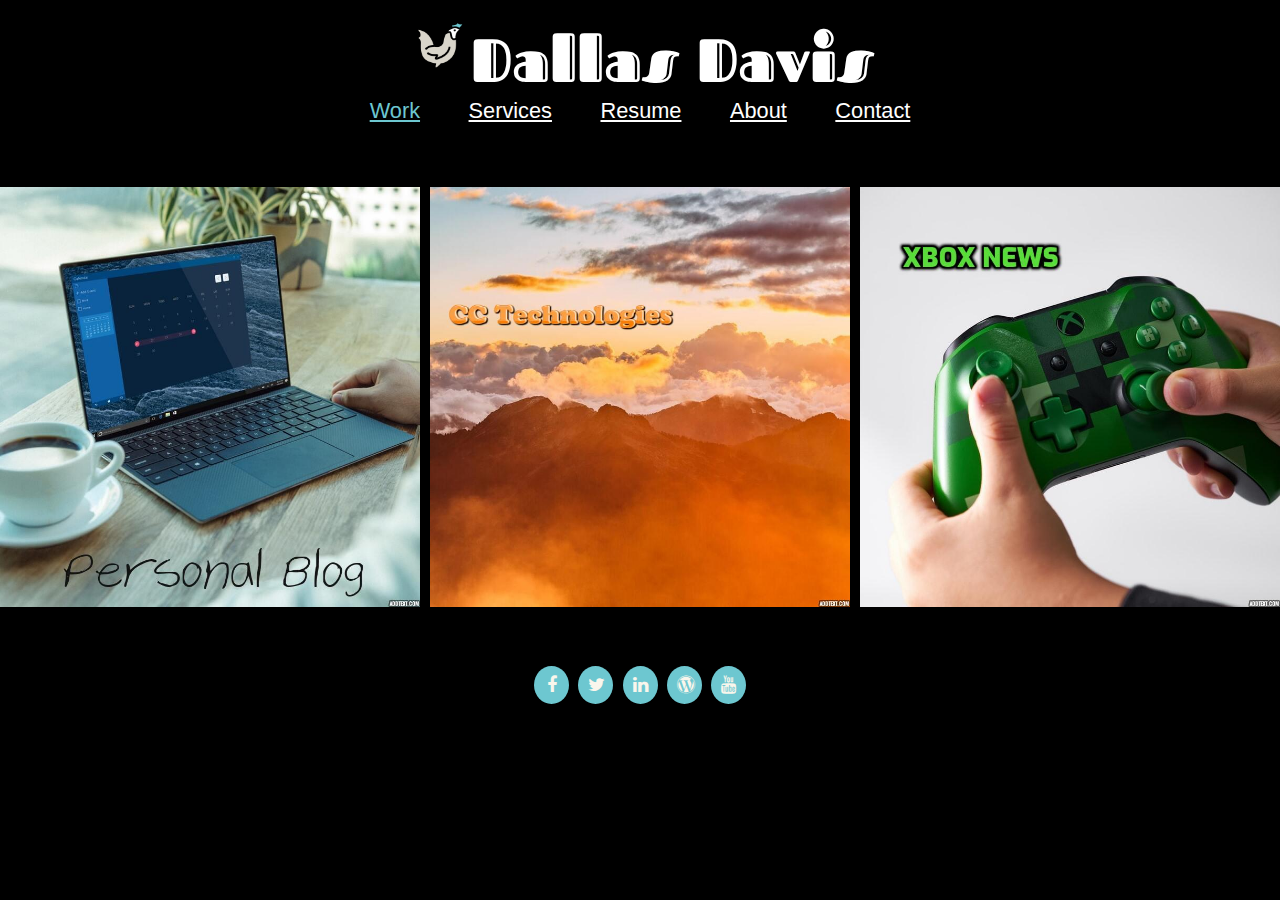
<file: MidTerm/index.html>
<!DOCTYPE html>
<!--
	Author: Dallas Davis
	Date: March 4th, 2021
	File: index.html
	Purpose: Home page for project |Mid Term|
-->
<html lang="en">

<head>
	<meta charset="UTF-8">
    <meta name="viewport" content="width=device-width, initial-scale=1.0">
	<link rel="stylesheet" type="text/css" href="css/styles.css">
	<link rel="stylesheet" type="text/css" href="css/index.css">
	<link rel="preconnect" href="https://fonts.gstatic.com">
	<link href="https://fonts.googleapis.com/css2?family=Fascinate+Inline&display=swap" rel="stylesheet">
	<link rel="stylesheet" href="https://cdnjs.cloudflare.com/ajax/libs/font-awesome/4.7.0/css/font-awesome.min.css">
	<link rel="shortcut icon" type="image/x-icon" href="favicon.ico" />
    <title>|Dallas' Portfolio|</title>
</head>
  
<body class="site">

	<header class="masthead">
        <h1 class="site-title"><img src="images/finallogo.png" alt="chicken with blue head logo"><a href="index.html">Dallas Davis</a></h1>
    </header>

	<section class="navi">
		<span class="navbar-toggle" id="js-navbar-toggle">
            <img src = "images/menu2.jpg" />
        </span>
		<nav>
			<ul class="main-nav" id="js-menu">
				<li><a class="current" href="index.html">Work</a></li>
				<li><a href="service.html">Services</a></li>
				<li><a href="resume.html">Resume</a></li>
				<li><a href="about.html">About</a></li>
				<li><a href="contact.html">Contact</a></li>
			</ul>
		</nav>
	</section>
	
	<main id="content" class="main-area">
	
		<ul class="cards">
			<li class="card">
                <a href="https://errlybirdy.wordpress.com/blog/" target="_blank">
                    <figure class="card">
                        <img src="images/personalblog.jpg" alt="grid demonstration home page">
                        <figcaption class="caption">
                            <h3 class="caption-title">Personal Blog</h3>
                        </figcaption>
                    </figure>
                </a>
            </li>
            <li class="card">
                <a href="https://wcet3.waketech.edu/drdavis/WEB250blog/wordpress/" target="_blank">
                    <figure class="card">
                        <img src="images/cctech.jpg" alt="CC Technologies small business growth website.">
                        <figcaption class="caption">
                            <h3 class="caption-title">CC Technologies</h3>
                        </figcaption>
                    </figure>
                </a>
            </li>
            <li class="card">
                <a href="https://wcet3.waketech.edu/drdavis/WEB250mos/wordpress/" target="_blank">
                    <figure class="card">
                        <img src="images/xboxcont.jpg" alt="xbox news website.">
                        <figcaption class="caption">
                            <h3 class="caption-title">Xbox News</h3>
                        </figcaption>
                    </figure>
                </a>
            </li>
		</ul>
			
    </main>
	
	<footer class="colophon">
		<aside>
			<a href="https://www.facebook.com/ErrlyBirdy/" target="_blank" class="fa fa-facebook"></a>
			<a href="https://twitter.com/Errly_Bird" target="_blank" class="fa fa-twitter"></a>
			<a href="https://www.linkedin.com/in/dallas-davis-789281192/" target="_blank" class="fa fa-linkedin"></a>
			<a href="https://errlybirdy.wordpress.com/" target="_blank" class="fa fa-wordpress"></a>
			<a href="https://www.youtube.com/watch?v=dQw4w9WgXcQ" target="_blank" class="fa fa-youtube"></a>
		</aside>
    </footer>
	
	<script src="js/main.js" type="text/javascript"></script>
</body>
</html>
</file>
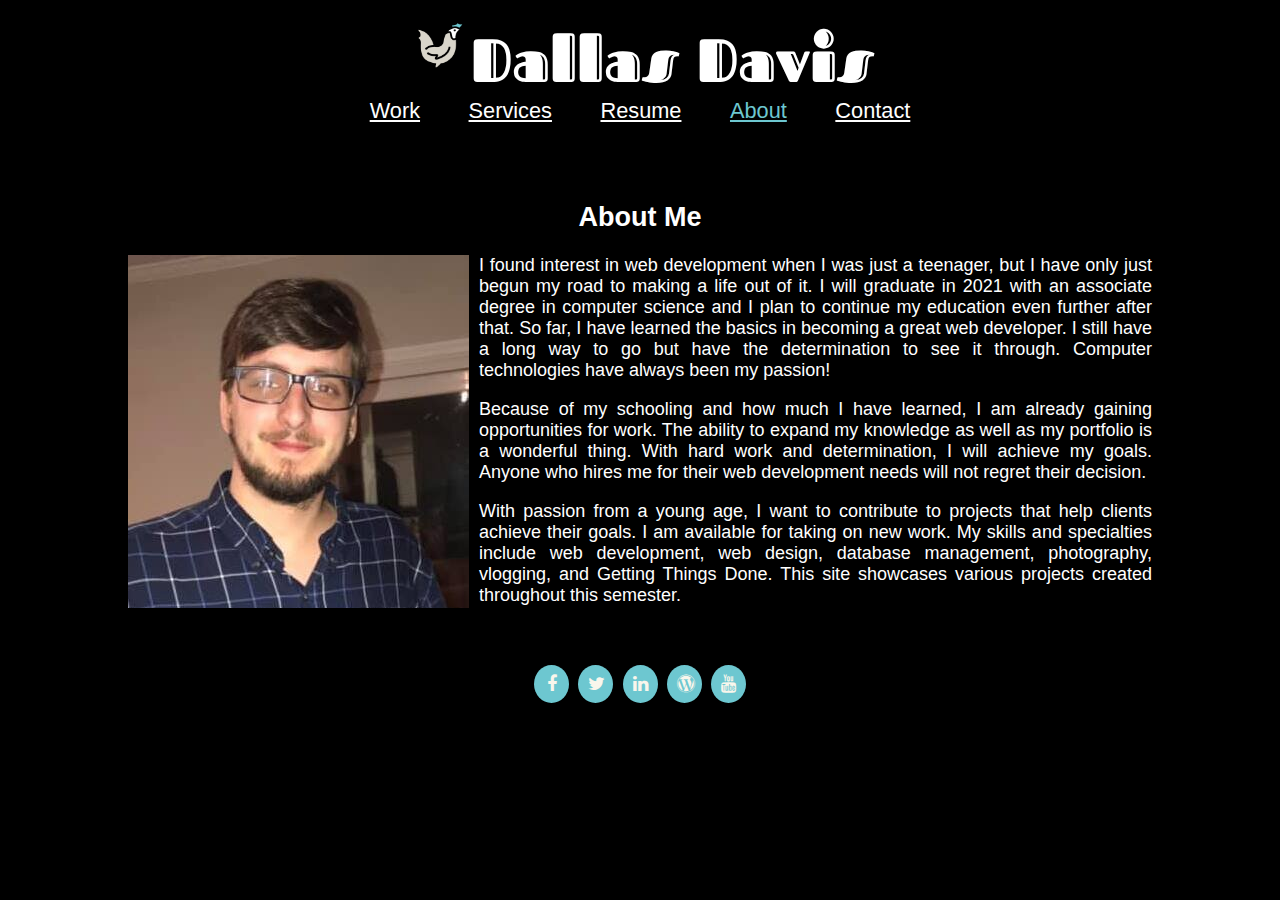
<file: MidTerm/about.html>
<!DOCTYPE html>
<!--
	Author: Dallas Davis
	Date: March 4th, 2021
	File: about.html
	Purpose: page that describes me, the creator of the site, and what i do |Mid Term|
-->
<html lang="en">

<head>
	<meta charset="UTF-8">
    <meta name="viewport" content="width=device-width, initial-scale=1.0">
	<link rel="stylesheet" type="text/css" href="css/styles.css">
	<link rel="stylesheet" type="text/css" href="css/about.css">
	<link rel="preconnect" href="https://fonts.gstatic.com">
	<link href="https://fonts.googleapis.com/css2?family=Fascinate+Inline&display=swap" rel="stylesheet">
	<link rel="stylesheet" href="https://cdnjs.cloudflare.com/ajax/libs/font-awesome/4.7.0/css/font-awesome.min.css">
	<link rel="shortcut icon" type="image/x-icon" href="favicon.ico" />
    <title>|About Dallas|</title>
</head>
  
<body class="site">

	<header class="masthead">
        <h1 class="site-title"><img src="images/finallogo.png" alt="chicken with blue head logo"><a href="index.html">Dallas Davis</a></h1>
    </header>

	<section class="navi">
		<span class="navbar-toggle" id="js-navbar-toggle">
            <img src = "images/menu2.jpg" />
        </span>
		<nav>
			<ul class="main-nav" id="js-menu">
				<li><a href="index.html">Work</a></li>
				<li><a href="service.html">Services</a></li>
				<li><a href="resume.html">Resume</a></li>
				<li><a class="current" href="about.html">About</a></li>
				<li><a href="contact.html">Contact</a></li>
			</ul>
		</nav>
	</section>
	
	<main id="content" class="main-area">
	
		<h2>About Me</h2>
		
		<div class="intro">
			<img src="images/meinapic.png" alt="Dallas smiling at camera wearing glasses">
			<p>I found interest in web development when I was just a teenager, but I have only just begun my road to making a life out of it. 
			I will graduate in 2021 with an associate degree in computer science and I plan to continue my education even further after that. 
			So far, I have learned the basics in becoming a great web developer. I still have a long way to go but have the determination to 
			see it through. Computer technologies have always been my passion!</p>
			
			<p>Because of my schooling and how much I have learned, I am already gaining opportunities for work. The ability to expand my knowledge as well 
			as my portfolio is a wonderful thing. With hard work and determination, I will achieve my goals. Anyone who hires me for their web development 
			needs will not regret their decision. </p>

			<p>With passion from a young age, I want to contribute to projects that help clients achieve their goals. I am available for taking on new work. 
			My skills and specialties include web development, web design, database management, photography, vlogging, and Getting Things Done. 
			This site showcases various projects created throughout this semester.</p>
		</div>
			
    </main>
	
	<footer class="colophon">
		<aside>
			<a href="https://www.facebook.com/ErrlyBirdy/" target="_blank" class="fa fa-facebook"></a>
			<a href="https://twitter.com/Errly_Bird" target="_blank" class="fa fa-twitter"></a>
			<a href="https://www.linkedin.com/in/dallas-davis-789281192/" target="_blank" class="fa fa-linkedin"></a>
			<a href="https://errlybirdy.wordpress.com/" target="_blank" class="fa fa-wordpress"></a>
			<a href="https://www.youtube.com/watch?v=dQw4w9WgXcQ" target="_blank" class="fa fa-youtube"></a>
		</aside>
    </footer>
	
	<script src="js/main.js" type="text/javascript"></script>
</body>
</html>
</file>
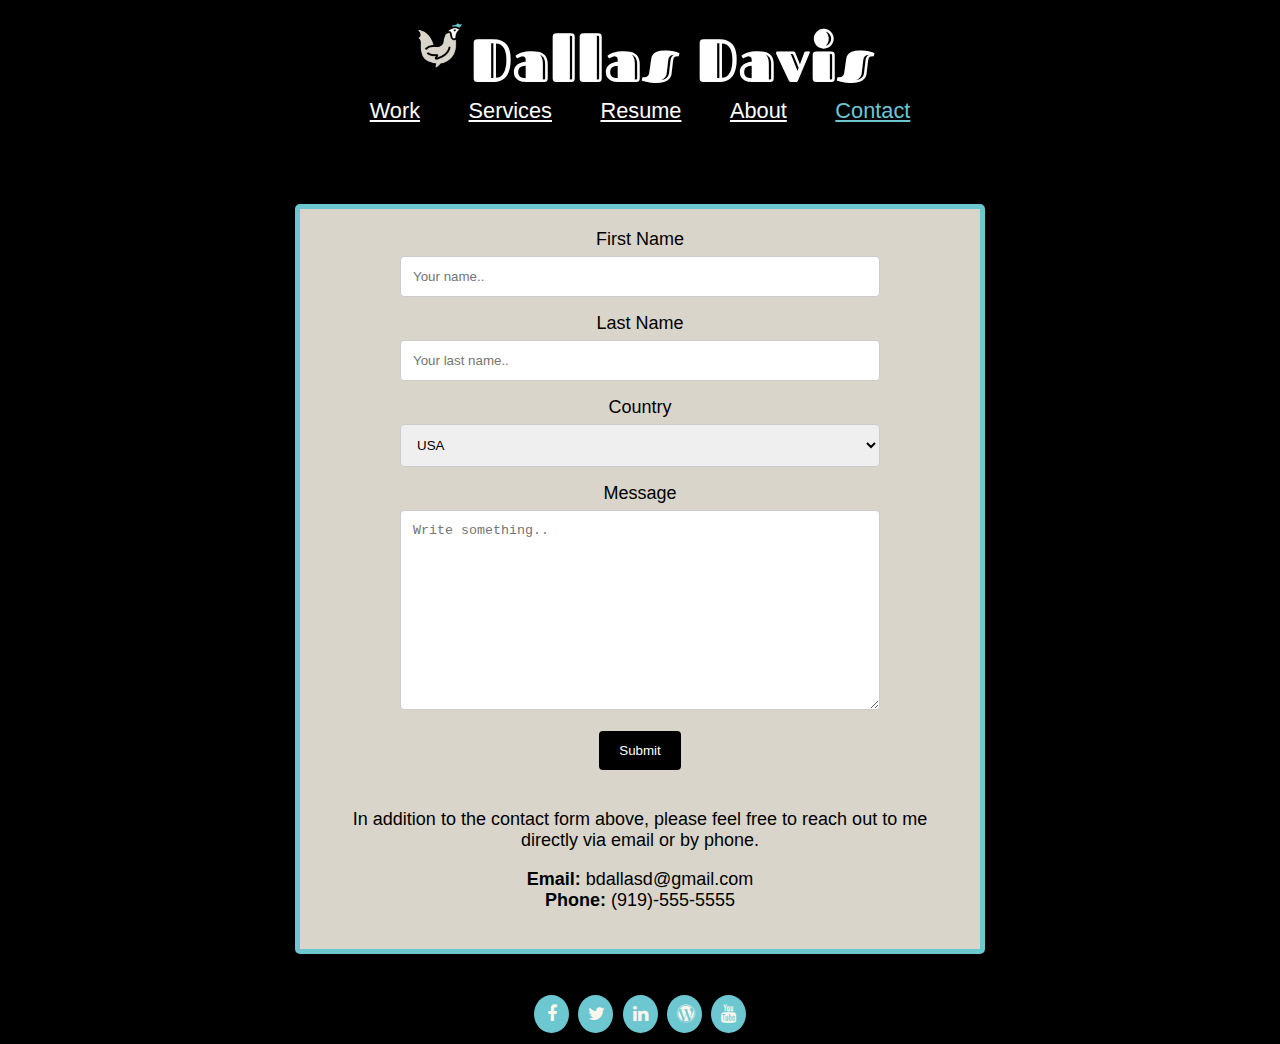
<file: MidTerm/contact.html>
<!DOCTYPE html>
<!--
	Author: Dallas Davis
	Date: March 4th, 2021
	File: cantact.html
	Purpose: a contact me page |Mid Term|
-->
<html lang="en">

<head>
	<meta charset="UTF-8">
    <meta name="viewport" content="width=device-width, initial-scale=1.0">
	<link rel="stylesheet" type="text/css" href="css/styles.css">
	<link rel="stylesheet" type="text/css" href="css/contact.css">
	<link rel="preconnect" href="https://fonts.gstatic.com">
	<link href="https://fonts.googleapis.com/css2?family=Fascinate+Inline&display=swap" rel="stylesheet">
	<link rel="stylesheet" href="https://cdnjs.cloudflare.com/ajax/libs/font-awesome/4.7.0/css/font-awesome.min.css">
	<link rel="shortcut icon" type="image/x-icon" href="favicon.ico" />
    <title>|Contact Dallas|</title>
</head>
  
<body class="site">

	<header class="masthead">
        <h1 class="site-title"><img src="images/finallogo.png" alt="chicken with blue head logo"><a href="index.html">Dallas Davis</a></h1>
    </header>

	<section class="navi">
		<span class="navbar-toggle" id="js-navbar-toggle">
            <img src = "images/menu2.jpg" />
        </span>
		<nav>
			<ul class="main-nav" id="js-menu">
				<li><a href="index.html">Work</a></li>
				<li><a href="service.html">Services</a></li>
				<li><a href="resume.html">Resume</a></li>
				<li><a href="about.html">About</a></li>
				<li><a class="current" href="contact.html">Contact</a></li>
			</ul>
		</nav>
	</section>
	
	<main id="content" class="main-area container">
		
		<form action="#">

			<label for="fname">First Name</label>
			<input type="text" id="fname" name="firstname" placeholder="Your name..">

			<label for="lname">Last Name</label>
			<input type="text" id="lname" name="lastname" placeholder="Your last name..">

			<label for="country">Country</label>
			<select id="country" name="country">
				<option value="australia">USA</option>
				<option value="canada">Canada</option>
				<option value="usa">Australia</option>
			</select>

			<label for="subject">Message</label>
			<textarea id="subject" name="subject" placeholder="Write something.." style="height:200px"></textarea>

			<input type="submit" value="Submit">

		</form>
		
		<br><br>
		
		<section class="reachout">
			<p> In addition to the contact form above, please feel free to reach out to me directly via email or by phone.</p>
		</section>
		
		<section class="myinfo">
			<p>
				<span class="firstword">Email:</span> bdallasd@gmail.com <br>
				<span class="firstword">Phone:</span> (919)-555-5555
			</p>
		</section>
		
    </main>
	
	<footer class="colophon">
		<aside>
			<a href="https://www.facebook.com/ErrlyBirdy/" target="_blank" class="fa fa-facebook"></a>
			<a href="https://twitter.com/Errly_Bird" target="_blank" class="fa fa-twitter"></a>
			<a href="https://www.linkedin.com/in/dallas-davis-789281192/" target="_blank" class="fa fa-linkedin"></a>
			<a href="https://errlybirdy.wordpress.com/" target="_blank" class="fa fa-wordpress"></a>
			<a href="https://www.youtube.com/watch?v=dQw4w9WgXcQ" target="_blank" class="fa fa-youtube"></a>
		</aside>
    </footer>
	
	<script src="js/main.js" type="text/javascript"></script>
</body>
</html>
</file>
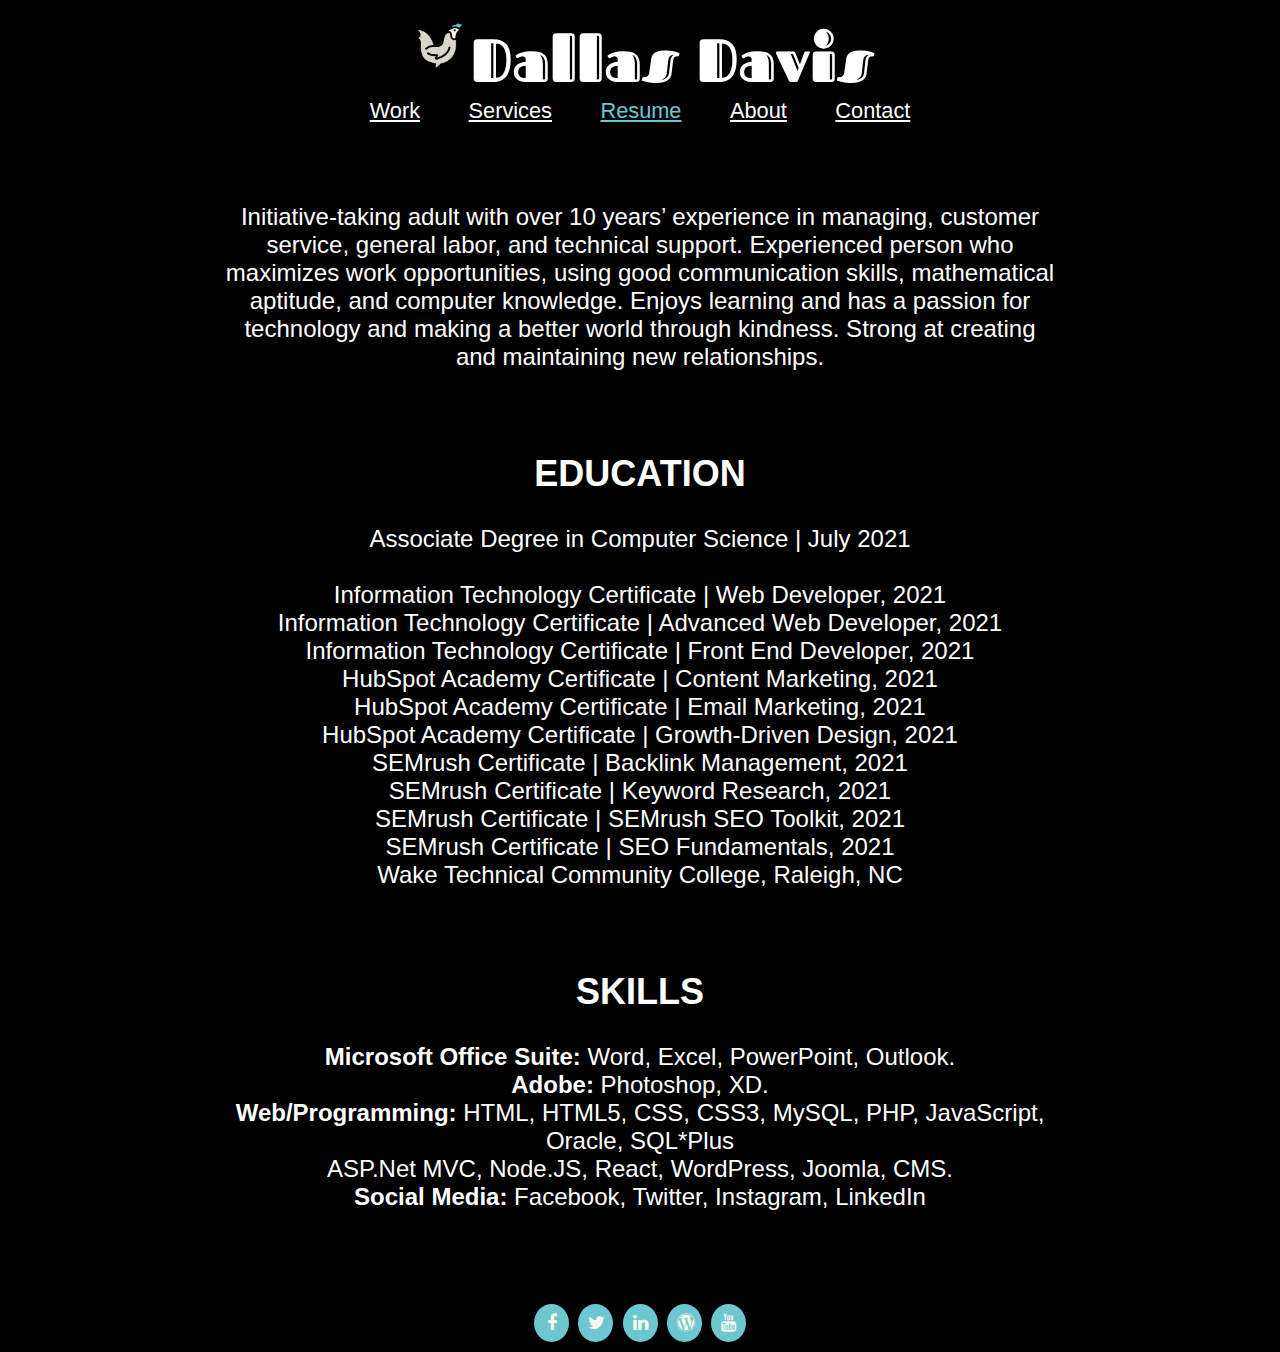
<file: MidTerm/resume.html>
<!DOCTYPE html>
<!--
	Author: Dallas Davis
	Date: March 4th, 2021
	File: about.html
	Purpose: page that describes me, the creator of the site, and what i do |Mid Term|
-->
<html lang="en">

<head>
	<meta charset="UTF-8">
    <meta name="viewport" content="width=device-width, initial-scale=1.0">
	<link rel="stylesheet" type="text/css" href="css/styles.css">
	<link rel="stylesheet" type="text/css" href="css/resume.css">
	<link rel="preconnect" href="https://fonts.gstatic.com">
	<link href="https://fonts.googleapis.com/css2?family=Fascinate+Inline&display=swap" rel="stylesheet">
	<link rel="stylesheet" href="https://cdnjs.cloudflare.com/ajax/libs/font-awesome/4.7.0/css/font-awesome.min.css">
	<link rel="shortcut icon" type="image/x-icon" href="favicon.ico" />
    <title>|Dallas' Resume|</title>
</head>
  
<body class="site">

	<header class="masthead">
        <h1 class="site-title"><img src="images/finallogo.png" alt="chicken with blue head logo"><a href="index.html">Dallas Davis</a></h1>
    </header>

	<section class="navi">
		<span class="navbar-toggle" id="js-navbar-toggle">
            <img src = "images/menu2.jpg" />
        </span>
		<nav>
			<ul class="main-nav" id="js-menu">
				<li><a href="index.html">Work</a></li>
				<li><a href="service.html">Services</a></li>
				<li><a class="current" href="resume.html">Resume</a></li>
				<li><a href="about.html">About</a></li>
				<li><a href="contact.html">Contact</a></li>
			</ul>
		</nav>
	</section>
	
	<main id="content" class="main-area">

        <div class="core">
		
			<p>
				Initiative-taking adult with over 10 years’ experience in managing, customer service, general labor, and
				technical support. Experienced person who maximizes work opportunities, using good communication
				skills, mathematical aptitude, and computer knowledge. Enjoys learning and has a passion for technology and 
				making a better world through kindness. Strong at creating and maintaining new relationships.
			</p> <br/>
		
            <h2>EDUCATION</h2>
			<p> Associate Degree in Computer Science | July 2021<br/><br/>
				Information Technology Certificate | Web Developer, 2021 <br/>
				Information Technology Certificate | Advanced Web Developer, 2021 <br/>
				Information Technology Certificate | Front End Developer, 2021 <br/>
				HubSpot Academy Certificate | Content Marketing, 2021 <br/>
				HubSpot Academy Certificate | Email Marketing, 2021 <br/>
				HubSpot Academy Certificate | Growth-Driven Design, 2021 <br/>
				SEMrush Certificate | Backlink Management, 2021 <br/>
				SEMrush Certificate | Keyword Research, 2021 <br/>
				SEMrush Certificate | SEMrush SEO Toolkit, 2021 <br/>
				SEMrush Certificate | SEO Fundamentals, 2021 <br/>
				Wake Technical Community College, Raleigh, NC
			</p><br/>

            <h2>SKILLS</h2>
            <p><b>Microsoft Office Suite:</b> Word, Excel, PowerPoint, Outlook. <br/>
				<b>Adobe:</b> Photoshop, XD. <br/>
				<b>Web/Programming:</b> HTML, HTML5, CSS, CSS3, MySQL, PHP, JavaScript, Oracle, SQL*Plus <br/>
				ASP.Net MVC, Node.JS, React, WordPress, Joomla, CMS. <br/>
				<b>Social Media:</b> Facebook, Twitter, Instagram, LinkedIn 
			</p><br/>
			
        </div>
    </main>
	
	<footer class="colophon">
		<aside>
			<a href="https://www.facebook.com/ErrlyBirdy/" target="_blank" class="fa fa-facebook"></a>
			<a href="https://twitter.com/Errly_Bird" target="_blank" class="fa fa-twitter"></a>
			<a href="https://www.linkedin.com/in/dallas-davis-789281192/" target="_blank" class="fa fa-linkedin"></a>
			<a href="https://errlybirdy.wordpress.com/" target="_blank" class="fa fa-wordpress"></a>
			<a href="https://www.youtube.com/watch?v=dQw4w9WgXcQ" target="_blank" class="fa fa-youtube"></a>
		</aside>
    </footer>
	
	<script src="js/main.js" type="text/javascript"></script>
</body>
</html>
</file>
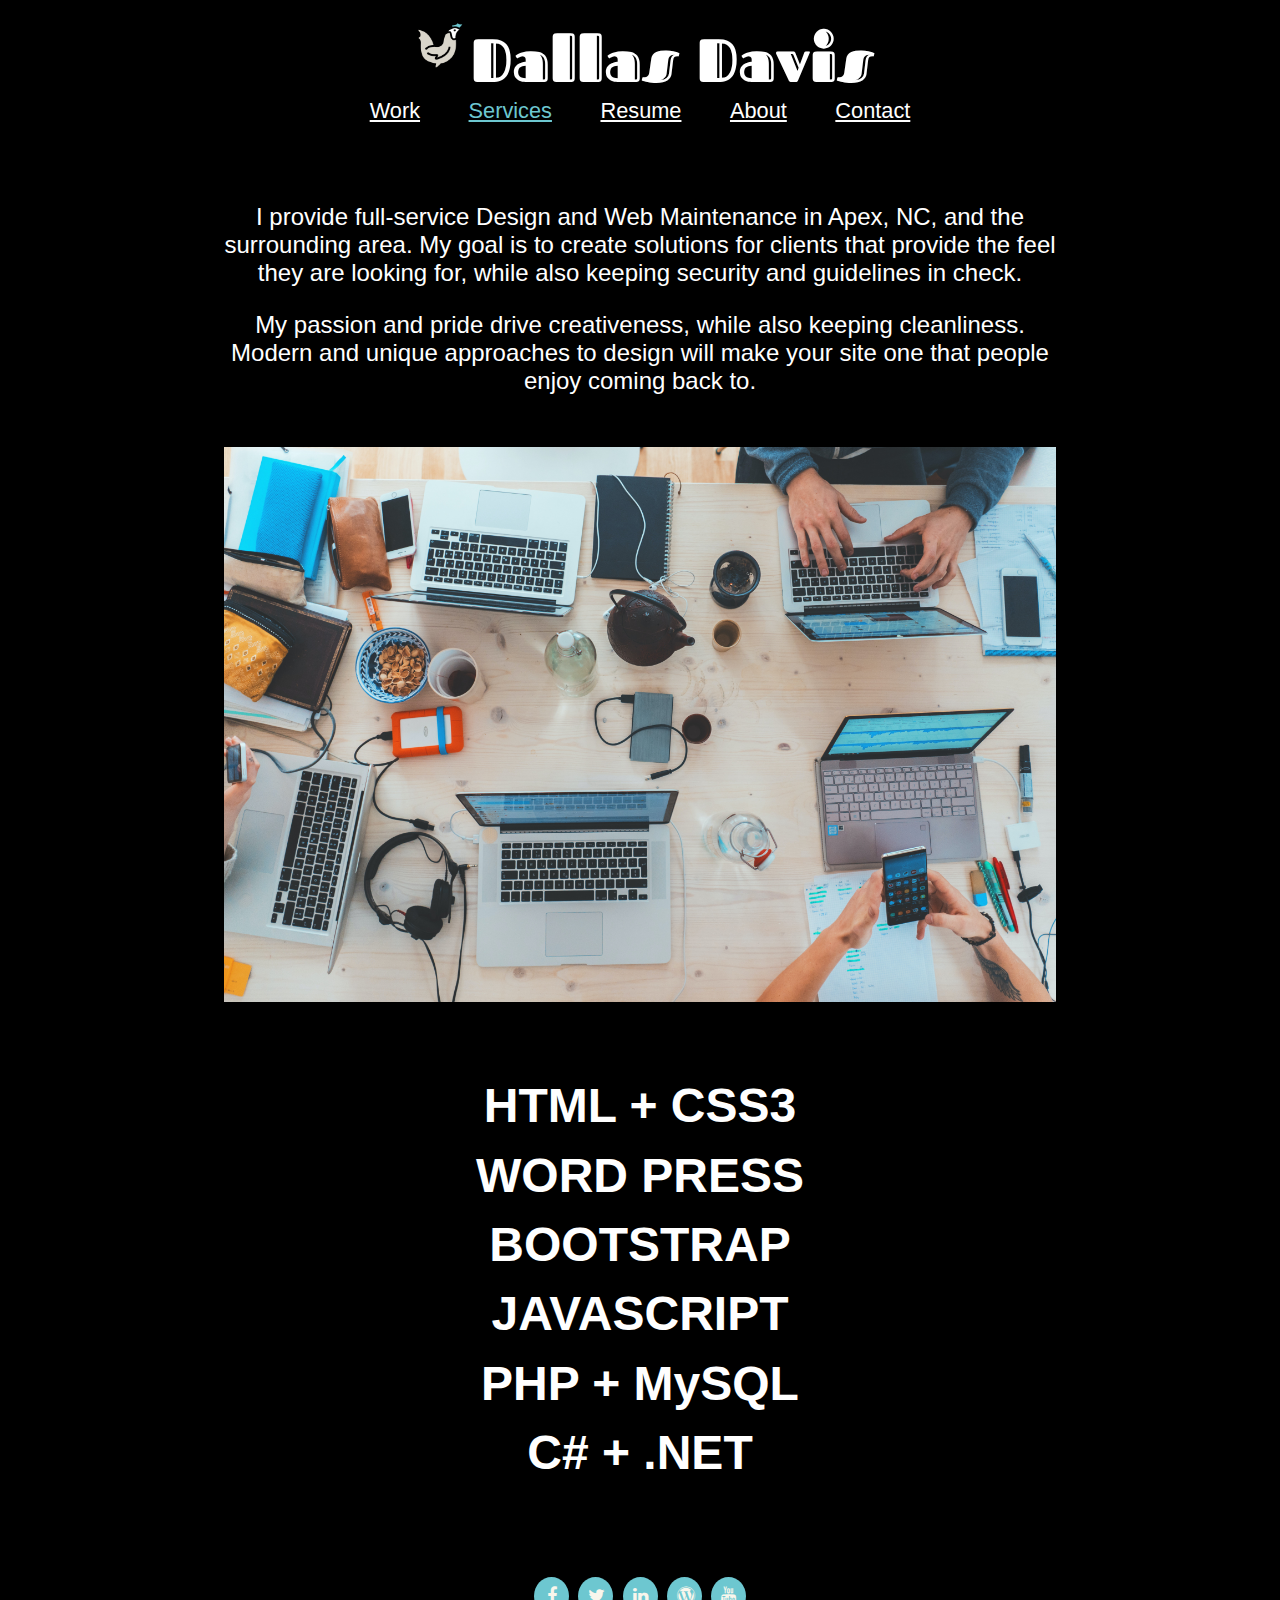
<file: MidTerm/service.html>
<!DOCTYPE html>
<!--
	Author: Dallas Davis
	Date: March 4th, 2021
	File: service.html
	Purpose: page that describes services |Mid Term|
-->
<html lang="en">

<head>
	<meta charset="UTF-8">
    <meta name="viewport" content="width=device-width, initial-scale=1.0">
	<link rel="stylesheet" type="text/css" href="css/styles.css">
	<link rel="stylesheet" type="text/css" href="css/service.css">
	<link rel="preconnect" href="https://fonts.gstatic.com">
	<link href="https://fonts.googleapis.com/css2?family=Fascinate+Inline&display=swap" rel="stylesheet">
	<link rel="stylesheet" href="https://cdnjs.cloudflare.com/ajax/libs/font-awesome/4.7.0/css/font-awesome.min.css">
	<link rel="shortcut icon" type="image/x-icon" href="favicon.ico" />
    <title>|Dallas' Services|</title>
</head>
  
<body class="site">

	<header class="masthead">
        <h1 class="site-title"><img src="images/finallogo.png" alt="chicken with blue head logo"><a href="index.html">Dallas Davis</a></h1>
    </header>

	<section class="navi">
		<span class="navbar-toggle" id="js-navbar-toggle">
            <img src = "images/menu2.jpg" />
        </span>
		<nav>
			<ul class="main-nav" id="js-menu">
				<li><a href="index.html">Work</a></li>
				<li><a class="current" href="service.html">Services</a></li>
				<li><a href="resume.html">Resume</a></li>
				<li><a href="about.html">About</a></li>
				<li><a href="contact.html">Contact</a></li>
			</ul>
		</nav>
	</section>
	
	<main id="content" class="main-area">
	
		<div class="core">
		
			<p>I provide full-service Design and Web Maintenance in Apex, NC, and the surrounding area. 
			My goal is to create solutions for clients that provide the feel they are looking for, while also keeping 
			security and guidelines in check.</p>
			
			<p>My passion and pride drive creativeness, while also keeping cleanliness. Modern and unique approaches to design 
			will make your site one that people enjoy coming back to.</p>
			
			<br>
			
			<img src="images/busyday.jpg" alt="table top with computers and papers all over it">
			
			<br><br><br>
			
			<h1>HTML + CSS3</h1>
			<h1>WORD PRESS</h1>
			<h1>BOOTSTRAP</h1>
			<h1>JAVASCRIPT</h1>
			<h1>PHP + MySQL</h1>
			<h1>C# + .NET</h1>
			
			<br><br>
			
		</div>
			
    </main>
	
	<footer class="colophon">
		<aside>
			<a href="https://www.facebook.com/ErrlyBirdy/" target="_blank" class="fa fa-facebook"></a>
			<a href="https://twitter.com/Errly_Bird" target="_blank" class="fa fa-twitter"></a>
			<a href="https://www.linkedin.com/in/dallas-davis-789281192/" target="_blank" class="fa fa-linkedin"></a>
			<a href="https://errlybirdy.wordpress.com/" target="_blank" class="fa fa-wordpress"></a>
			<a href="https://www.youtube.com/watch?v=dQw4w9WgXcQ" target="_blank" class="fa fa-youtube"></a>
		</aside>
    </footer>
	
	<script src="js/main.js" type="text/javascript"></script>
</body>
</html>
</file>
<file: MidTerm/css/styles.css>
/***************************
**    Accessibility       **
***************************/
/* Text meant only for screen readers*/
.screen-reader-text {
	clip: rect(1px, 1px, 1px, 1px);
	position: absolute !important;
	height: 1px;
	width: 1px;
	overflow: hidden;
}

.screen-reader-text:hover,
.screen-reader-text:active,
.screen-reader-text:focus {
	background-color: #f1f1f1;
	border-radius: 3px;
	box-shadow: 0 0 2px 2px rgba(0, 0, 0, 0.6);
	clip: auto !important;
	color: #21759b;
	display: block;
	font-size: 14px;
	font-weight: bold;
	height: auto;
	left: 5px;
	line-height: normal;
	padding: 15px 23px 14px;
	text-decoration: none;
	top: 5px;
	width: auto;
	z-index: 100000;
}

/***************************
**    Default Styles      **
***************************/

body {
	margin: 0;
	font-family: Arial, Helvetica, sans-serif;
	font-size: 18px;
	background-color: black;
	color: white;
}

h1 {
	margin-block-start: 0;
    margin-block-end: 0;
    margin-inline-start: 0;
    margin-inline-end: 0;
}

.site {
	margin: 0;
	display: grid;
	grid-template-columns: 100%;
	grid-template-rows: 7vw 7vw 1fr 7vw;
	grid-template-areas: 
		"header"
		"nav"
		"main"
		"footer"
	
}

.masthead {
	grid-area: header;
	text-align: center;
	background-color: black;
}

.navi {
	grid-area: nav;
	background-color: black;
	background-position: center;
}

.main-area {
	grid-area: main;
}

.colophon {
	grid-area: footer;
	background-color: black;
	align-items: center;
}

/***************************
**        Header          **
***************************/

header {
	font-family: 'Fascinate Inline', cursive;
	font-size: 2.4vw;
	text-decoration: none;
}

h1 {
	margin-top: .3em;
}

h1 a {
	color: white;
	text-decoration: none;
}

.site-title {
	margin-bottom: 0;
}

.site-title img {
	max-width: 5vw; 
}

/***************************
**          Nav           **
***************************/

nav .current {
	color: #6DC7D0;
}

nav {
	text-align: center;
}
nav ul {
	list-style-type: none;
}

ul {
	padding-inline-start: 0px;
	margin-top: 8px;
}

ul li {
	display: inline-block;
	text-align: center;
}

nav ul li a {
	text-decoration: underline;
	font-size: 1.7vw;
	padding: 1em;
	color: white;
	cursor: pointer;
}

nav ul li a:hover {
	color:#d06d9a;
}

.navbar-toggle {
    display:none;
}

/***************************
**       Main Area        **
***************************/

/***************************
**         Footer         **
***************************/

.fa {
	padding: 10px;
	font-size: 10px;
	width: 15px;
	text-align: center;
	text-decoration: none;
	margin: 5px 2px;
	border-radius: 50%;
}

.fa:hover {
    opacity: 0.7;
}

.fa-facebook {
	background: #6DC7D0;
	color: #F9F6EC;
}

.fa-twitter {
	background: #6DC7D0;
	color: #F9F6EC;
}

.fa-linkedin {
	background: #6DC7D0;
	color: #F9F6EC;
}

.fa-wordpress {
	background: #6DC7D0;
	color: #F9F6EC;
}

.fa-youtube {
	background: #6DC7D0;
	color: #F9F6EC;
}

aside {
	text-align: center;
	margin-top: 2em;
	margin-bottom: 2em;
}

@media only screen and (max-width: 800px) {
	
	/***************************
	**        Header          **
	***************************/
	
	header {
		font-size: 2.7vw;
		margin-top: 0;
	}
	
	h1 {
	margin-top: .2em;
	}
	
	/***************************
	**          Nav           **
	***************************/
	
	.main-nav {
		list-style-type: none;
		display: none;
	}
	
	.main-nav li {
		text-align: center;
		margin: 15px auto;	
	}
	
	nav ul li a {
		font-size: 3.5vw;
	}

	.navbar-toggle {
		display: block;
		position: absolute;
		top: .5px;
		right: 20px;
		cursor: pointer;
		color: rgba(0, 0, 0, 0.8);
		font-size: 24px;
	}

	.active {
		display: block;
	}

	
	/***************************
	**         Main           **
	***************************/

	/***************************
	**        Footer          **
	***************************/
}

@media only screen and (max-width: 540px) {
	
	/***************************
	**        General         **
	***************************/
	
	.site {
		grid-template-rows: 7vw 9vw 1fr 7vw;
	}

	/***************************
	**        Header          **
	***************************/
	
	header {
		font-size: 3vw;
		margin-top: 0;
	}
	
	h1 {
    margin-top: 0;
	}
	
	/***************************
	**          Nav           **
	***************************/
	
	nav ul li a {
	font-size: 3.5vw;
	}
	
	ul {
	margin-block-start: 0;
    margin-block-end: 0;
    margin-inline-start: 0;
    margin-inline-end: 0;
	}
	
	/***************************
	**         Main           **
	***************************/
	
	/***************************
	**        Footer          **
	***************************/
	
	aside {
	margin-top: 1em;
	margin-bottom: 1em;
	}
}
</file>
<file: MidTerm/css/index.css>
/***************************
**    Accessibility       **
***************************/

/***************************
**    Default Styles      **
***************************/

/***************************
**        Header          **
***************************/

/***************************
**          Nav           **
***************************/

/***************************
**       Main Area        **
***************************/

.cards {
	display: grid;
	grid-template-columns: repeat(3, 1fr);
	grid-row-gap: 10px;
	grid-column-gap: 10px;
}

.cards a {
	display: block;
	margin-bottom: 0;
	text-decoration: none;
}

.card {
	display: grid;
}

.card img {
	max-width: 100%;
	height: auto;
}

.caption {
	padding: 1em;
	color: black;
	font-size: 1.2em;
	transition: all .4s;
	opacity: 0;
}

.card img,
.caption {
	grid-column: 1;
	grid-row: 1;
}

a:focus .caption,
a:hover .caption {
	background: hsla(0, 100%, 100%, .8);
	opacity: 1;
}

.caption-title {
	margin-top: 40%;
	font-size: 1.5em;
	line-height: 1.1em;
}

figure {
	margin-block-start: 0;
    margin-block-end: 0;
	margin-inline-start: 0;
    margin-inline-end: 0;
}

/***************************
**         Footer         **
***************************/

@media only screen and (max-width: 800px) {
	
	/***************************
	**        Header          **
	***************************/
	
	/***************************
	**          Nav           **
	***************************/
	
	
	/***************************
	**         Main           **
	***************************/
	
	.cards {
		display: grid;
		grid-template-columns: repeat(2, 1fr);
	}

	/***************************
	**        Footer          **
	***************************/
}

@media only screen and (max-width: 540px) {
	
	/***************************
	**        General         **
	***************************/

	/***************************
	**        Header          **
	***************************/

	/***************************
	**          Nav           **
	***************************/
	
	/***************************
	**         Main           **
	***************************/
	
	.cards {
		display: grid;
		grid-template-columns: repeat(1, 1fr);
		grid-gap: 10px;
		margin: 0 10px 0 10px;
	}
	
	/***************************
	**        Footer          **
	***************************/

}
</file>
<file: MidTerm/css/about.css>
/***************************
**    Default Styles      **
***************************/

/***************************
**        Header          **
***************************/

/***************************
**          Nav           **
***************************/

/***************************
**       Main Area        **
***************************/

.main-area h2 {
	text-align: center;
}

.main-area .intro {
	width: 80%;
	margin: auto;
	text-align: justify;
}

.main-area .intro img {
	float: left;
	max-width: 30vw;
	height: auto;
	padding: 0 10px 5px 0;
}

/***************************
**         Footer         **
***************************/

@media only screen and (max-width: 800px) {
	
	/***************************
	**        Header          **
	***************************/
	
	/***************************
	**          Nav           **
	***************************/
	
	/***************************
	**         Main           **
	***************************/

	/***************************
	**        Footer          **
	***************************/
}

@media only screen and (max-width: 540px) {
	
	/***************************
	**        General         **
	***************************/

	/***************************
	**        Header          **
	***************************/
	
	/***************************
	**          Nav           **
	***************************/
	
	/***************************
	**         Main           **
	***************************/
	
	.main-area .intro img {
		float: center;
		max-width: 100%;
		height: auto;
		padding: 0 0 10px 0;
	}
	
	.main-area .intro p {
		clear: both;
	}
	
	/***************************
	**        Footer          **
	***************************/

}
</file>
<file: MidTerm/css/contact.css>
/***************************
**    Default Styles      **
***************************/

/***************************
**        Header          **
***************************/

/***************************
**          Nav           **
***************************/

/***************************
**       Main Area        **
***************************/

form {
	width: 75%;
	color: black;
}

input[type=text], select, textarea {
	width: 100%;
	text-align: left;
	padding: 12px;
	border: 1px solid #ccc;
	border-radius: 4px;
	box-sizing: border-box;
	margin-top: 6px;
	margin-bottom: 16px;
	resize: vertical;
}

input[type=submit] {
	background-color: black;
	color: white;
	padding: 12px 20px;
	border: none;
	border-radius: 4px;
	cursor: pointer;
}

input[type=submit]:hover {
	background-color: #d06d9a;
}

.container {
	margin: auto;
	margin-top: 25px;
	border-radius: 5px;
	width: 50%;
	border: 5px solid #6DC7D0;
	background-color: #D9D5CA;
	padding: 20px;
}

body {
    text-align: center;
}

form {
    display: inline-block;
}

.reachout, .myinfo {
	margin: auto;
	width: 90%;
	color: black;
}

.firstword {
	font-weight: bold;
}
/***************************
**         Footer         **
***************************/

@media only screen and (max-width: 800px) {
	
	/***************************
	**        Header          **
	***************************/
	
	/***************************
	**          Nav           **
	***************************/
	
	/***************************
	**         Main           **
	***************************/
	.container {
		width: 70%;
	}
	
	form {
		width: 90%;
	}

	/***************************
	**        Footer          **
	***************************/
}

@media only screen and (max-width: 540px) {
	
	/***************************
	**        General         **
	***************************/

	/***************************
	**        Header          **
	***************************/
	
	/***************************
	**          Nav           **
	***************************/
	
	/***************************
	**         Main           **
	***************************/
	
	.container {
		width: 75%;
	}
	
	form {
		width: 99%;
	}
	
	/***************************
	**        Footer          **
	***************************/

}
</file>
<file: MidTerm/css/resume.css>
/***************************
**    Default Styles      **
***************************/

/***************************
**        Header          **
***************************/

/***************************
**          Nav           **
***************************/

/***************************
**       Main Area        **
***************************/

.main-area {
	font-size: 24px;
	text-align: center;
}

.main-area img {
	max-width: 65vw;
	height: auto;
}

.main-area .core {
	width: 65%;
	margin: auto;
}

/***************************
**         Footer         **
***************************/

@media only screen and (max-width: 800px) {
	
	/***************************
	**        Header          **
	***************************/
	
	/***************************
	**          Nav           **
	***************************/
	
	/***************************
	**         Main           **
	***************************/

	/***************************
	**        Footer          **
	***************************/
}

@media only screen and (max-width: 540px) {
	
	/***************************
	**        General         **
	***************************/

	/***************************
	**        Header          **
	***************************/
	
	/***************************
	**          Nav           **
	***************************/
	
	/***************************
	**         Main           **
	***************************/
	
	/***************************
	**        Footer          **
	***************************/

}
</file>
<file: MidTerm/css/service.css>
/***************************
**    Default Styles      **
***************************/

/***************************
**        Header          **
***************************/

/***************************
**          Nav           **
***************************/

/***************************
**       Main Area        **
***************************/

.main-area {
	font-size: 24px;
	text-align: center;
}

.main-area img {
	max-width: 65vw;
	height: auto;
}

.main-area .core {
	width: 65%;
	margin: auto;
}

/***************************
**         Footer         **
***************************/

@media only screen and (max-width: 800px) {
	
	/***************************
	**        Header          **
	***************************/
	
	/***************************
	**          Nav           **
	***************************/
	
	/***************************
	**         Main           **
	***************************/

	/***************************
	**        Footer          **
	***************************/
}

@media only screen and (max-width: 540px) {
	
	/***************************
	**        General         **
	***************************/

	/***************************
	**        Header          **
	***************************/
	
	/***************************
	**          Nav           **
	***************************/
	
	/***************************
	**         Main           **
	***************************/
	
	.main-area h1 {
		font-size: 38px;
	}
	
	/***************************
	**        Footer          **
	***************************/

}
</file>
